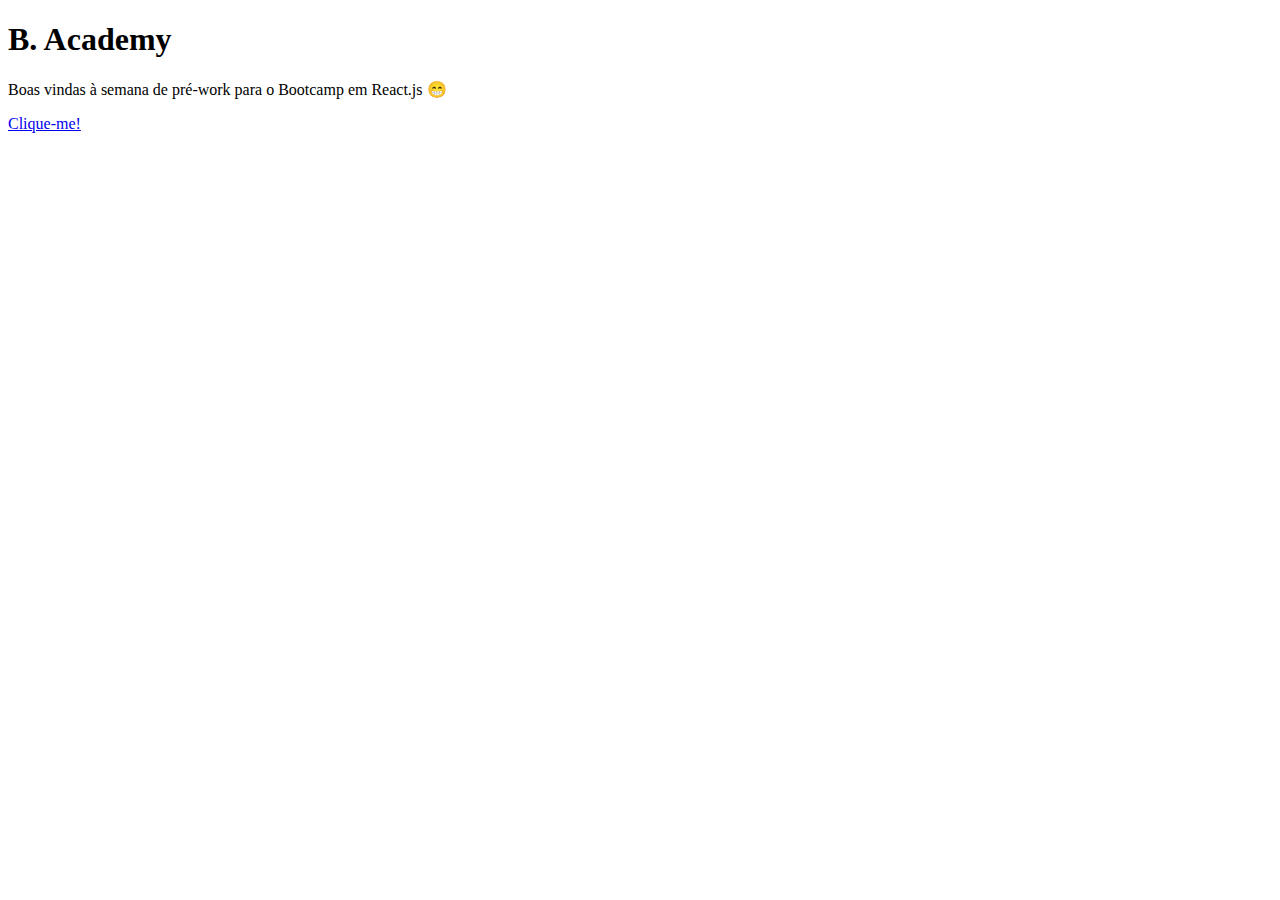
<file: dia1/index.html>
<!DOCTYPE html>
<html lang="en">
  <head>
    <meta charset="UTF-8" />
    <link rel="icon" type="image/svg+xml" href="favicon.svg" />
    <meta name="viewport" content="width=device-width, initial-scale=1.0" />
    <title>Vite App</title>
  </head>
  <body>
    <div data-js="app" class="app">
      <h1>B. Academy</h1>
      <p>Boas vindas à semana de pré-work para o Bootcamp em React.js 😁</p>
    </div>
    <a href="/#" data-js="link" class="link">Clique-me!</a>
    <script type="module" src="./src/main.js"></script>
  </body>
</html>
</file>
